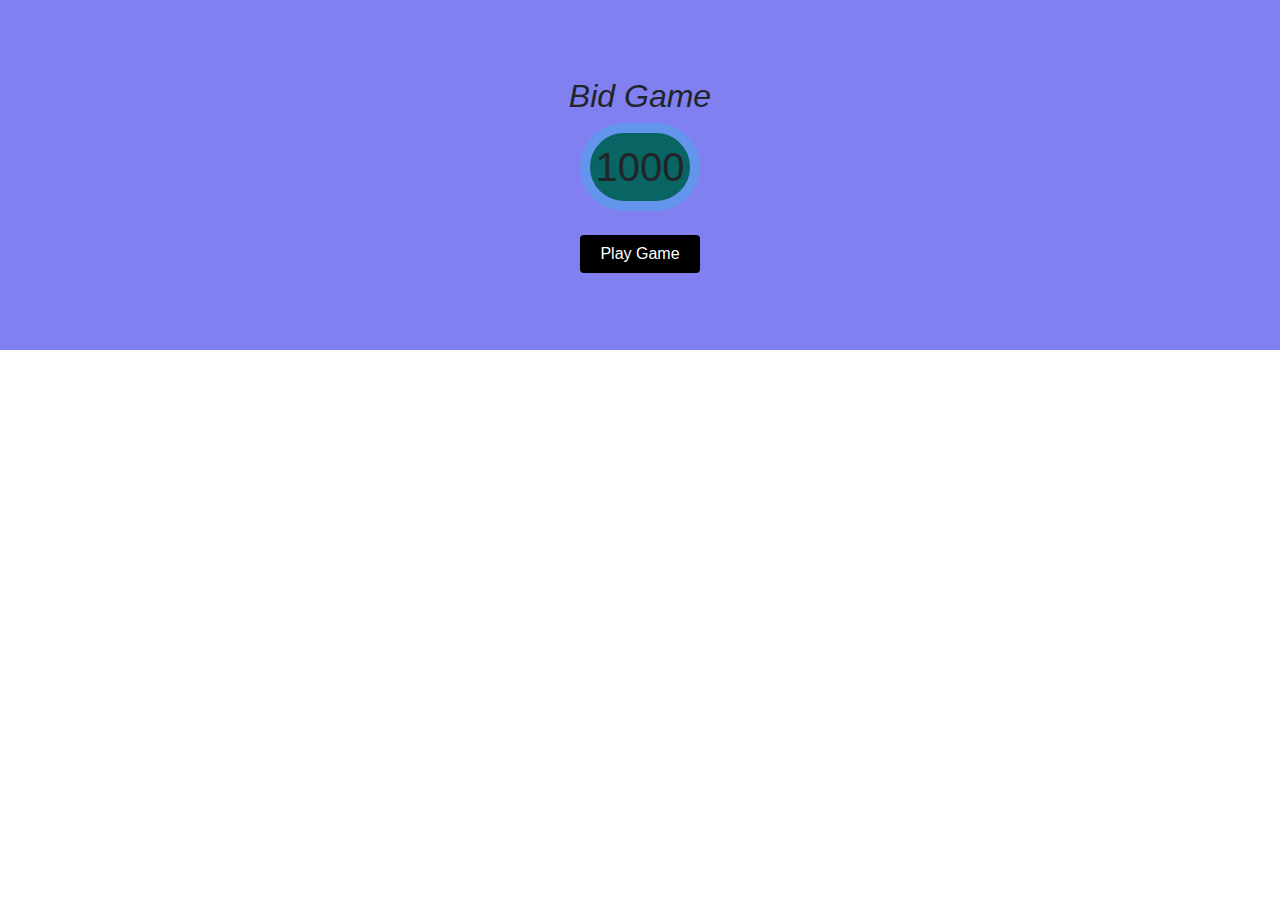
<file: y/index.html>
<!DOCTYPE html>
<html lang="en">

<head>
    <meta charset="UTF-8">
    <meta name="viewport" content="width=device-width, initial-scale=1.0">
    <meta http-equiv="X-UA-Compatible" content="ie=edge">
    <link rel="stylesheet" href="style.css">
    <link rel="stylesheet" href="https://maxcdn.bootstrapcdn.com/bootstrap/4.0.0/css/bootstrap.min.css"
        integrity="sha384-Gn5384xqQ1aoWXA+058RXPxPg6fy4IWvTNh0E263XmFcJlSAwiGgFAW/dAiS6JXm" crossorigin="anonymous">
    <script src="https://code.jquery.com/jquery-3.2.1.slim.min.js"
        integrity="sha384-KJ3o2DKtIkvYIK3UENzmM7KCkRr/rE9/Qpg6aAZGJwFDMVNA/GpGFF93hXpG5KkN"
        crossorigin="anonymous"></script>
    <script src="https://cdnjs.cloudflare.com/ajax/libs/popper.js/1.12.9/umd/popper.min.js"
        integrity="sha384-ApNbgh9B+Y1QKtv3Rn7W3mgPxhU9K/ScQsAP7hUibX39j7fakFPskvXusvfa0b4Q"
        crossorigin="anonymous"></script>
    <script src="https://maxcdn.bootstrapcdn.com/bootstrap/4.0.0/js/bootstrap.min.js"
        integrity="sha384-JZR6Spejh4U02d8jOt6vLEHfe/JQGiRRSQQxSfFWpi1MquVdAyjUar5+76PVCmYl"
        crossorigin="anonymous"></script>
    <title>Document</title>
</head>

<body>
    <div class="container-fluid">
        <div class="row">
            <div class="col-xl-12 col-lg-12 col-md-12 col-sm-12 col-12 div">
                <div class="">
                    <h2>Bid Game</h2>
                </div>
                <div class="">
                    <h1 id="coins"></h1>
                </div>
                <div class="">
                    <p id="Game-sta"></p>
                </div>
                <div class="">
                    <button class="btn" onclick="game()">Play Game</button>
                </div>
            </div>
        </div>

    </div>
    <script src="app.js"></script>
</body>

</html>
</file>
<file: y/style.css>
body{
    /* text-align: center; */
    display: flex;
    justify-content: center;
    align-items: center;
}
.div{

    /* position: absolute; */
    /* left: 30%; */
    /* right: 30%; */
    /* width: 100% !important; */
    height: 350px;
    background-color: rgb(128, 128, 241);
    display: flex;
    justify-content: center;
    align-items: center;
    flex-direction: column
}
h1{
    width: 120px;
    /* position: absolute; */
    left: 45%;
    top: 50px;
    text-align: center;
    padding: 10px 0px;
    border-radius: 2em;
    background-color: rgb(9, 100, 100);
    color: white;
    border: 10px solid cornflowerblue;
}
h2{
    /* position: absolute; */
    /* left: 45%; */
    font-size: 30px;
    font-style: oblique;
}
p{
    /* position: absolute; */
    /* left: 10%; */
    /* top: 180px; */
    color: white;
    font-size: 20px;
}
.btn{
    width: 120px;
    /* position: absolute; */
    /* left: 45%; */
    /* top: 250px; */
    padding: 10px 0px;
    background-color: black;
    color: white;
    font-size: 15px;
    border-radius: 2em;
    outline: none;
    border: 10px solid cornflowerblue;
}
</file>
